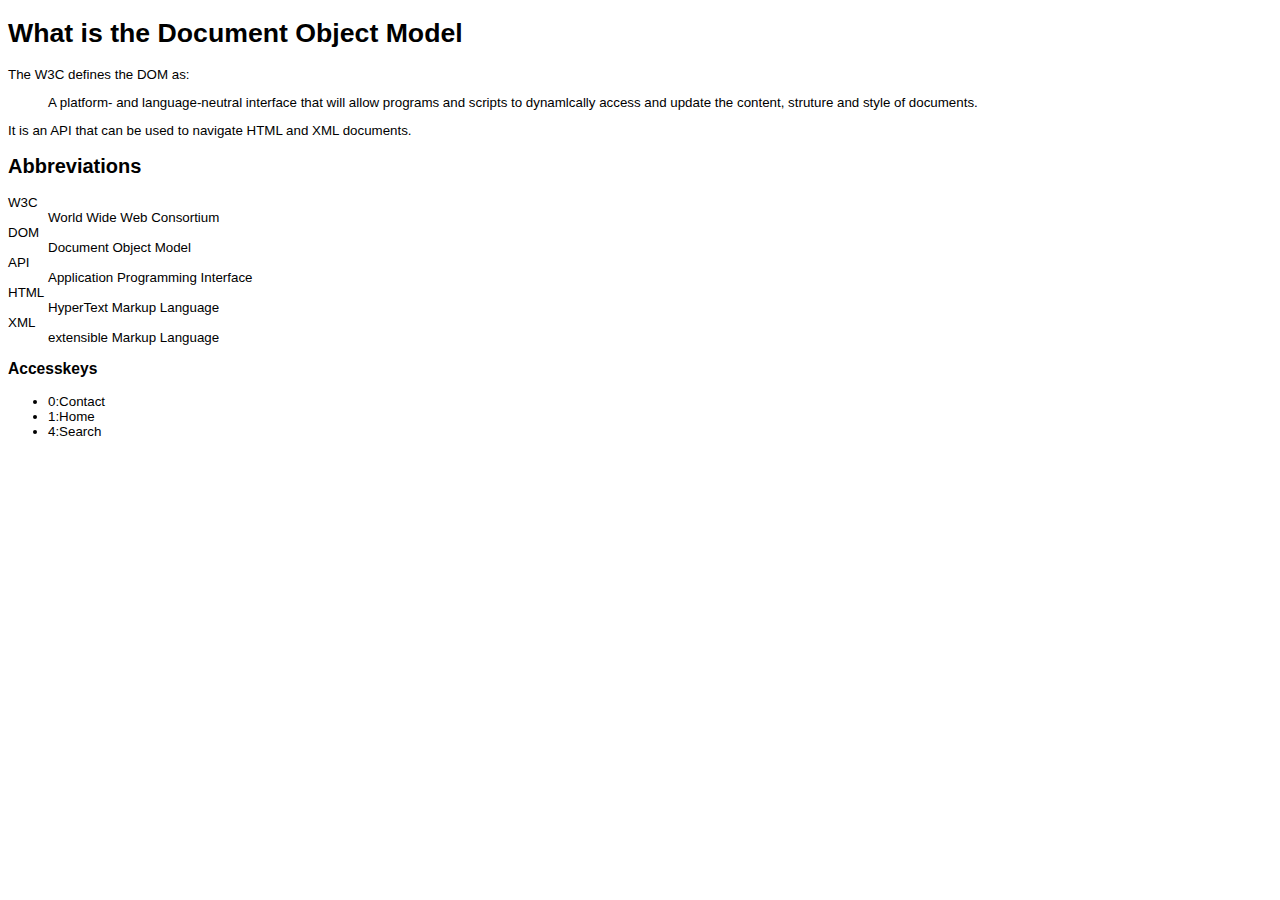
<file: FOURTH.html>
<!DOCTYPE html>
<html lang="en">
<head>
<meta charset="utf-8" />
<title>Explaining the Document Object Model</title>
<link rel="stylesheet" media="screen" href="styles/fourth.css" />
</head>
<body>
<h1>What is the Document Object Model</h1>
<p>
The <abbr title="World Wide Web Consortium">W3C</abbr> defines the <abbr title="Document Object Model">DOM</abbr> as:
</p>
<blockquote cite="http://www.w3.org/DOW/">
<p>
A platform- and language-neutral interface that will allow programs and scripts to dynamlcally access and update the content,
struture and style of documents.
</p>
</blockquote>
<p>
It is an <abbr title="Application Programming Interface">API</abbr> that can be used to navigate <abbr title="HyperText Markup Language">HTML</abbr> and <abbr title="extensible Markup Language">XML</abbr> documents.
</p>
<ul id="navigation" style="display:none">
<li><a href="index.html" accesskey="1">Home</a></li>
<li><a href="search.html" accesskey="4">Search</a></li>
<li><a href="contact.html" accesskey="0">Contact</a></li>
</ul>
<script src="scripts/addLoadEvent.js"></script>
<script src="scripts/displayAbbreviations.js"></script>
<script src="scripts/displayAccessKeys.js"></script>
<script src="scripts/displayCitations.js"></script>
</body>
</html>
</file>
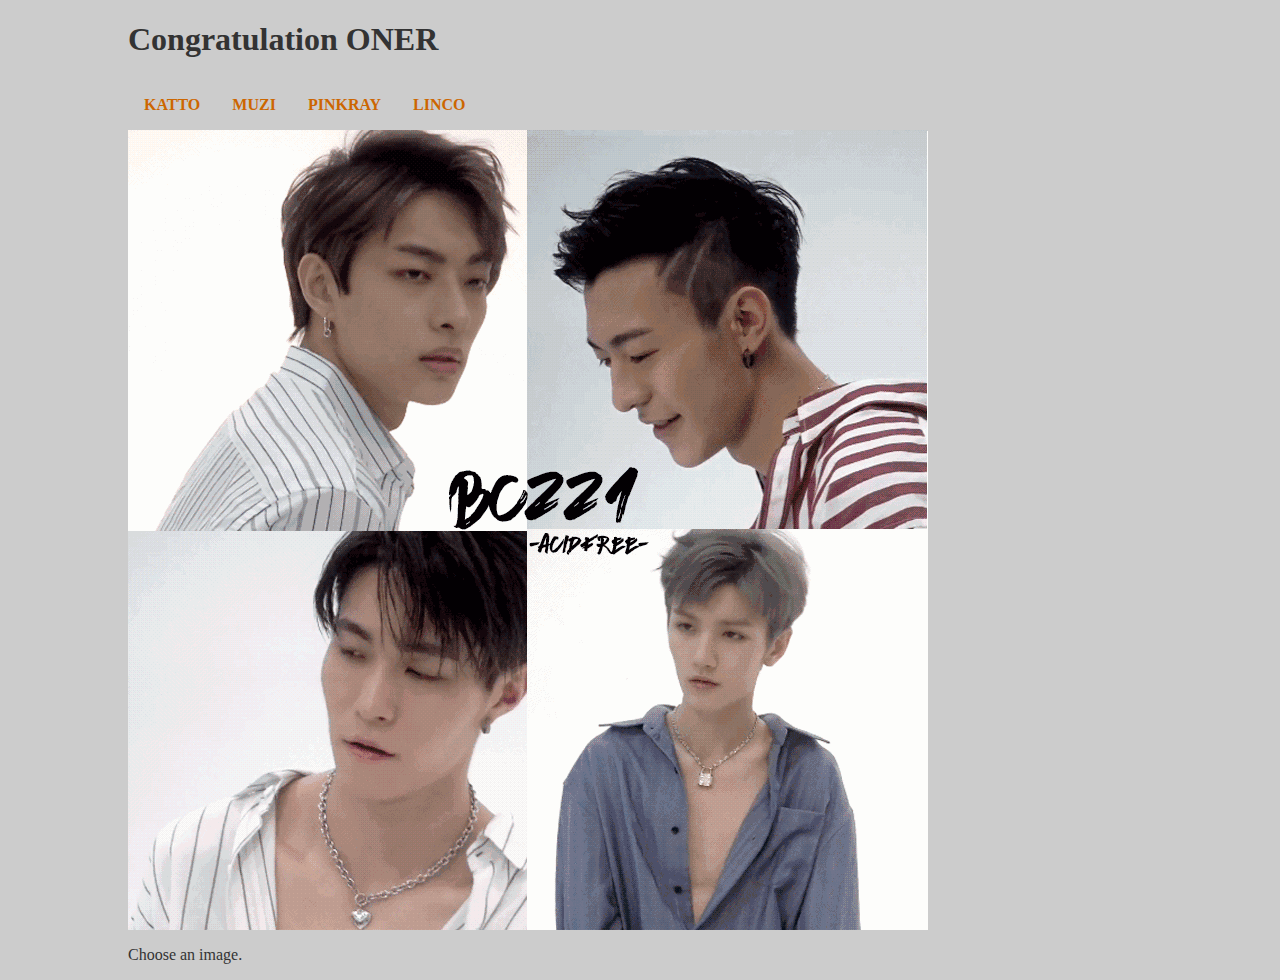
<file: gallery.html>
<!DOCTYPE html >
<html lang="en">
<head>
<meta charset="utf-8" />
<title>Image Gallery</title>
<link rel="stylesheet" href="styles/layout.css" media="screen"/>

</head>

<body>
<h1><strong>Congratulation ONER</strong></h1>
<ul>
<li><a href="images/1.jpg" title="KATTO" onclick="showPic(this);return false;"><strong>KATTO</strong></a></li>
<li><a href="images/2.jpg"  title="MUZI" onclick="showPic(this);return false;"><strong>MUZI</strong></a></li>
<li><a href="images/3.jpg"  title="PINKRAY" onclick="showPic(this);return false;">PINKRAY</a></li>
<li><a href="images/4.jpg" title="LINCO" onclick="showPic(this);return false;" >   LINCO</a></li>
</ul>
<img id="placeholder" src="images/placeholder.gif" alt="my image gallery"  />
<p id="description">Choose an image.</p>
<script  type="text/javascript" src="scripts/showPic.js"></script>
</body>
</html>
</file>
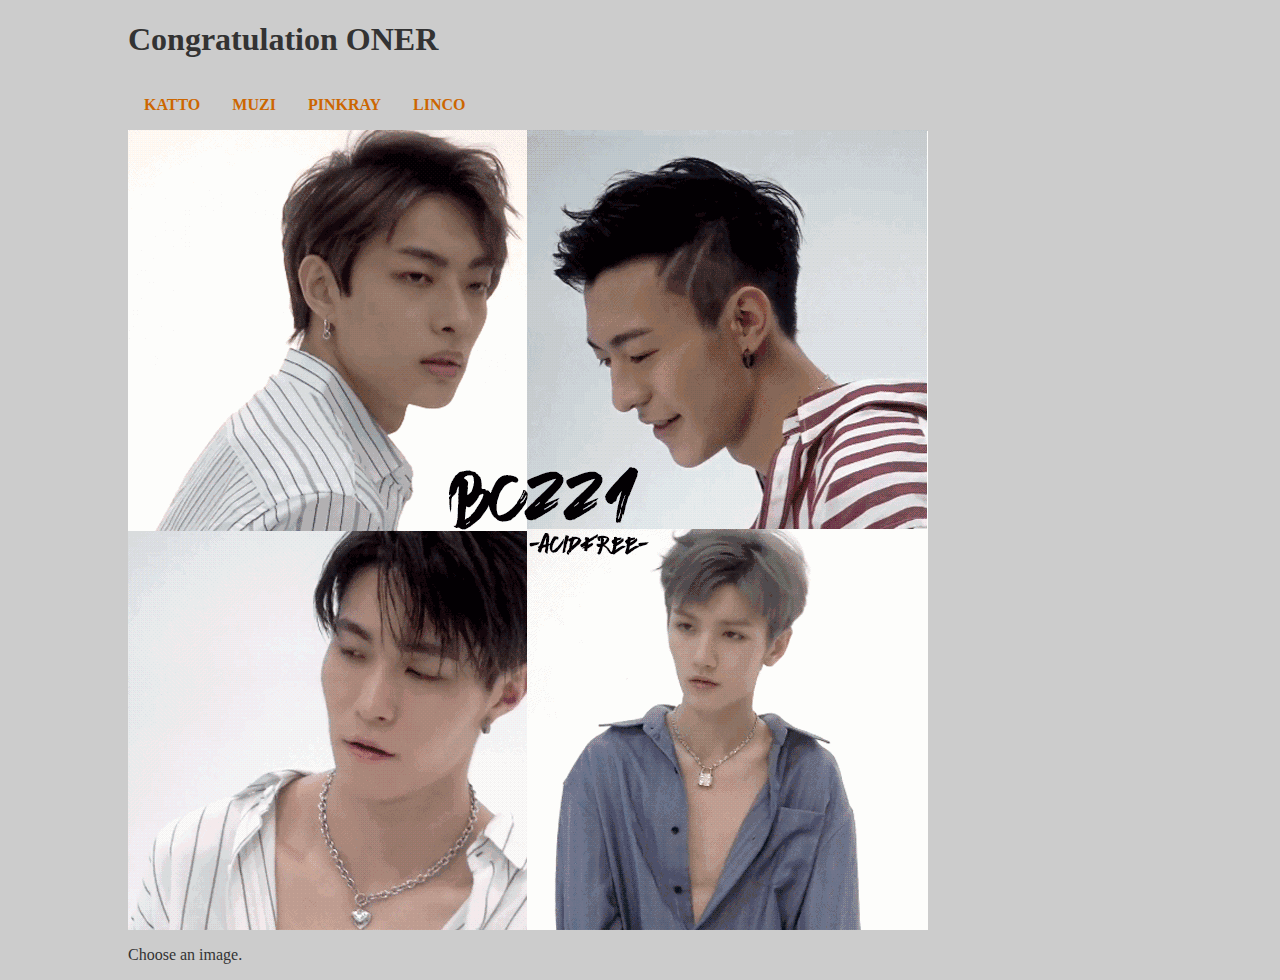
<file: gallery3.html>
<!DOCTYPE html >
<html lang="en">
<head>
<meta charset="utf-8" />
<title>Image Gallery</title>
<link rel="stylesheet" href="styles/layout.css" media="screen"/>

</head>

<body>
<h1><strong>Congratulation ONER</strong></h1>
<ul>
<li><a href="images/1.jpg" title="KATTO" ><strong>KATTO</strong></a></li>
<li><a href="images/2.jpg"  title="MUZI" ><strong>MUZI</strong></a></li>
<li><a href="images/3.jpg"  title="PINKRAY">PINKRAY</a></li>
<li><a href="images/4.jpg" title="LINCO"  >   LINCO</a></li>
</ul>
<img id="placeholder" src="images/placeholder.gif" alt="my image gallery"  />
<p id="description">Choose an image.</p>
<script  type="text/javascript" src="scripts/showPic1.js"></script>
</body>
</html>
</file>
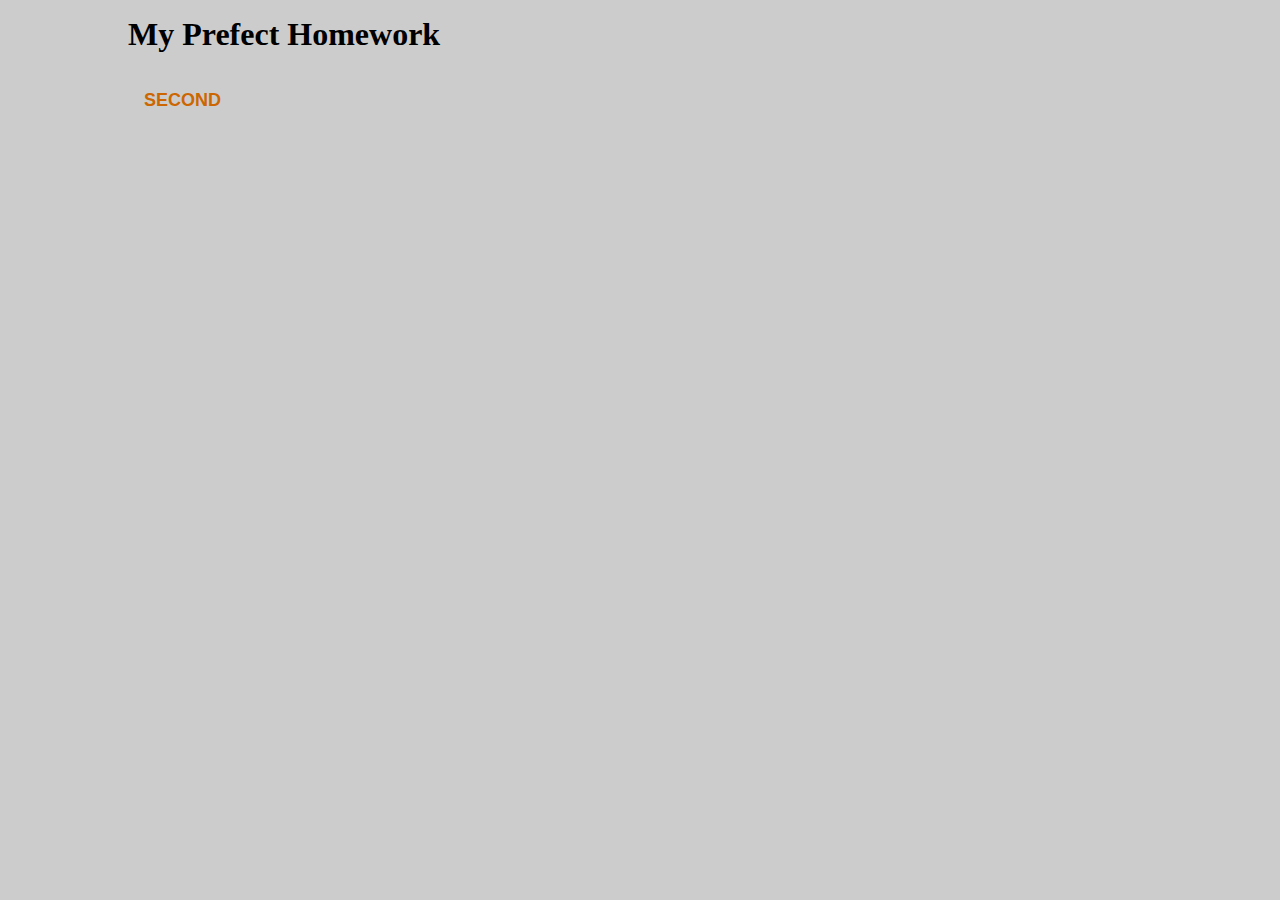
<file: second.html>
<html>
 <head>
   <title>SECOND</title>
   <script src="scripts/popup.js"></script>
 <link rel="stylesheet" href="styles/layout1.css" media="screen"/>
 </head>
 <body>
 <h1><strong>My Prefect Homework</strong></h1>
   <ul>
     <li><a href="pictures/LIU YUAN.jpg" onClick="popUp(this.getAttribute('href')); return false;">SECOND</a></li>
   </ul>
 </body>
</html>
</file>
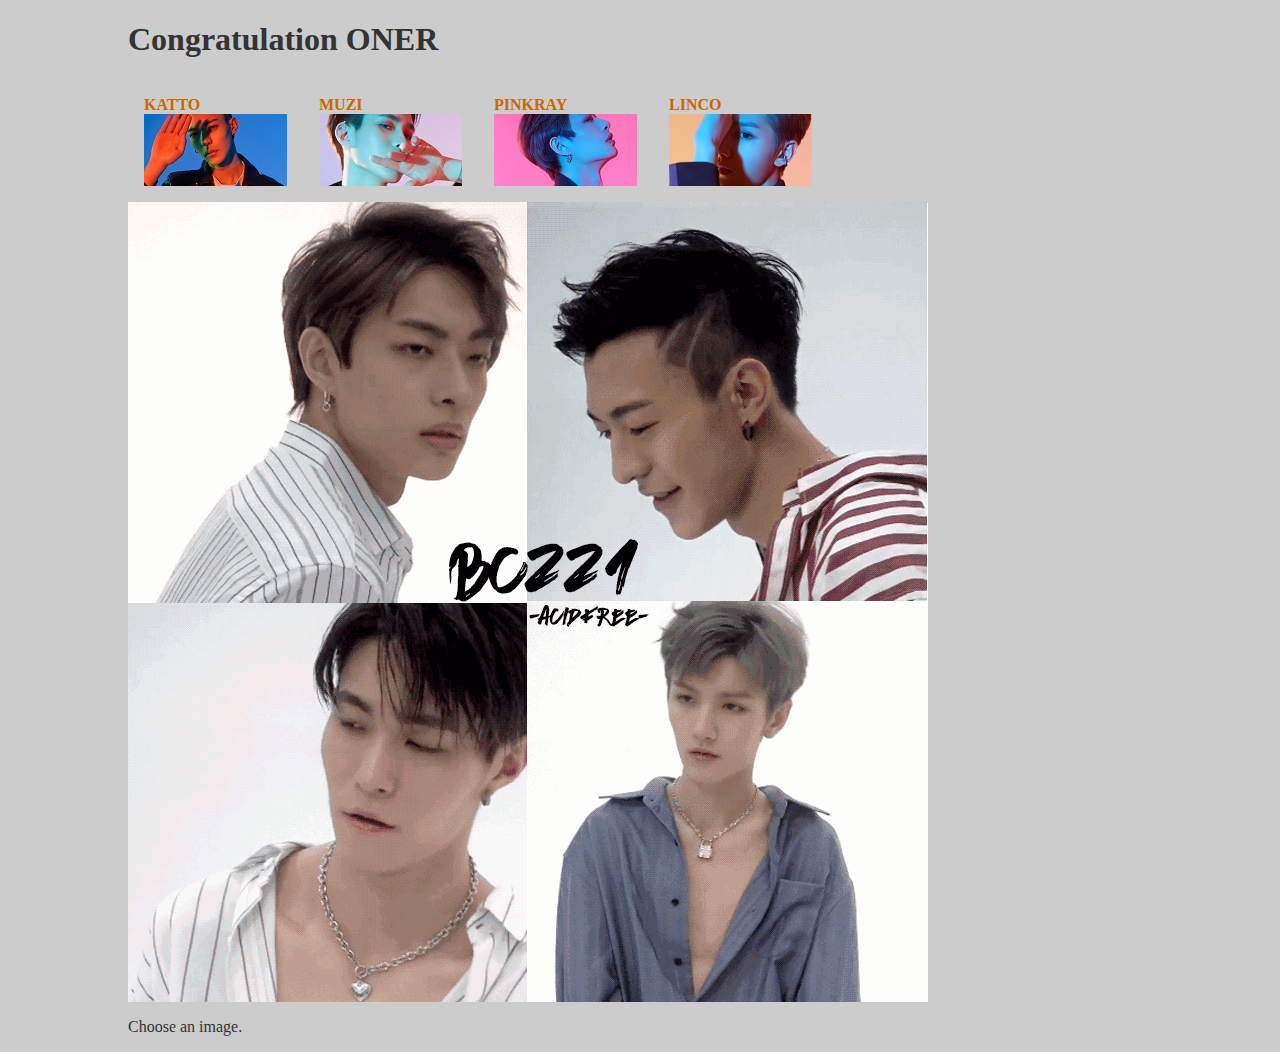
<file: Sixth.html>
<!DOCTYPE html >
<html lang="en">
<head>
<meta charset="utf-8" />
<title>Image Gallery</title>
<link rel="stylesheet" href="styles/layout.css" media="screen"/>

</head>

<body>
<h1><strong>Congratulation ONER</strong></h1>
<ul id="imagellery">
   <li><a href="images/1.jpg" title="KATTO" ><strong>KATTO</strong>
       <img src="images/thumbnail_1.jpg" alt="KATTO"></a></li>
   <li><a href="images/2.jpg"  title="MUZI" ><strong>MUZI</strong>
       <img src="images/thumbnail_2.jpg" alt="MUZI"></a></li>
   <li><a href="images/3.jpg"  title="PINKRAY">PINKRAY
       <img src="images/thumbnail_3.jpg" alt="PINKRAY"></a></li>
   <li><a href="images/4.jpg" title="LINCO"  >   LINCO
       <img src="images/thumbnail_4.jpg" alt=" LINCO"></a></li>
</ul>
<img id="placeholder" src="images/placeholder.gif" alt="my image gallery"  />
<p id="description">Choose an image.</p>
<script  src="scripts/showPic1.js"></script>
</body>
</html>
</file>
<file: styles/fourth.css>
body{
	font-family:"Helvetica","Arical",sans-serif;
	font-size:10pt;
}
	abbr{
		text-decoration:none;
		border:0;
		font-style:normal;
}
</file>
<file: styles/layout.css>
body{
font-famliy:"Helvetica","Arial",serif;
color:#333;
background-color:#ccc;
margin:1em 10%;
}
h1{
	color: #333;
	background-color: transparent;
	font-family: "隶书";
}
a{
color:#c60;
background-color:transparent;
font-weight:bold;
text-decoration:none;
}
ul{
padding:0;
}
li{
float:left;
padding:1em;
list-style:none;
}
img{
display:block;
clear:both;
}
</file>
<file: styles/layout1.css>
body{
background-color:#ccc;
margin:1em 10%;
}
a {
	font-size: 18px;
	font-family: Arial, Helvetica, sans-serif;
	text-decoration: none;
	background-color: #ccc;
	color: #c60;
	font-weight:bold;
}
li{
float:left;
padding:1em;
list-style:none;
}
ul{
padding:0;
}
</file>
